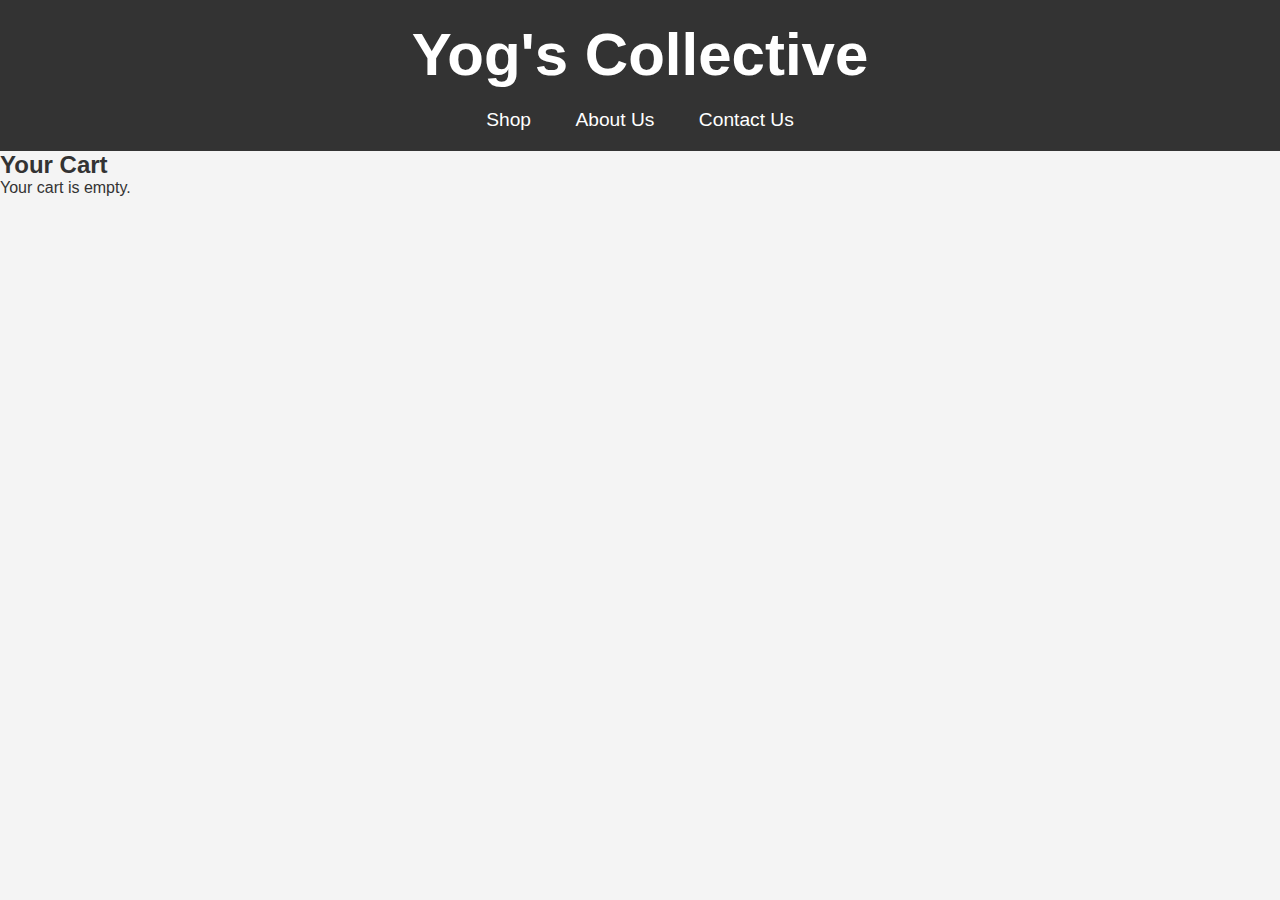
<file: cart.html>
<!DOCTYPE html>
<html lang="en">
<head>
    <meta charset="UTF-8">
    <meta name="viewport" content="width=device-width, initial-scale=1.0">
    <meta http-equiv="X-UA-Compatible" content="ie=edge">
    <title>Your Cart - Yog's Collective</title>
    <link rel="stylesheet" href="styles.css">
</head>
<body>

    <header>
        <div class="logo">
            <h1><a href="#">Yog's Collective</a></h1>
        </div>
        <nav>
            <ul>
                <li><a href="#shop">Shop</a></li>
                <li><a href="#about">About Us</a></li>
                <li><a href="#contact">Contact Us</a></li>
            </ul>
        </nav>
    </header>

    <!-- Cart Section -->
    <section id="cart" class="cart">
        <h2>Your Cart</h2>
        <div id="cart-items"></div>
        <div id="cart-total"></div>
        <a href="checkout.html" id="checkout-btn" class="cta-btn">Proceed to Checkout</a>
    </section>

    <script src="cart.js"></script>
</body>
</html>
</file>
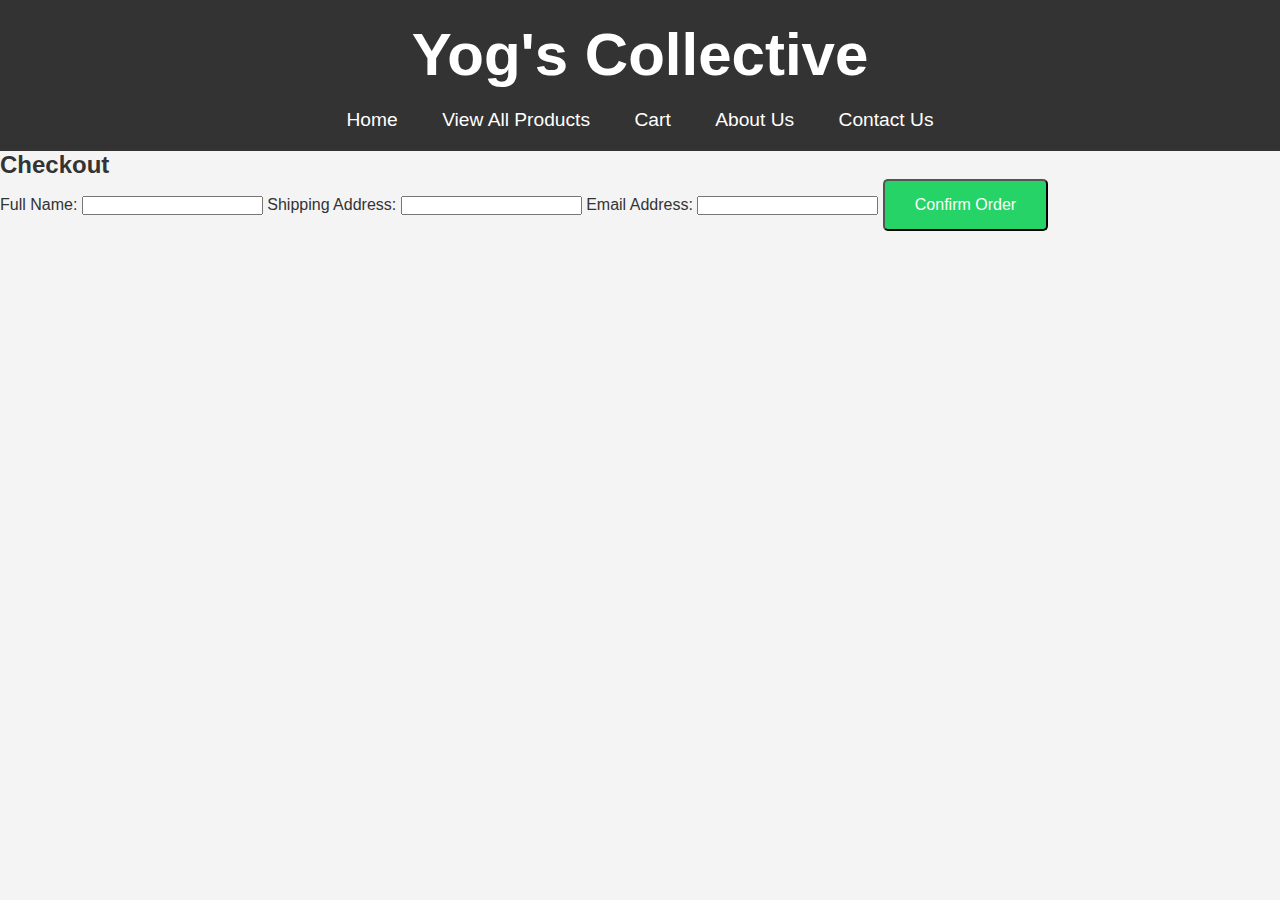
<file: checkout.html>
<!DOCTYPE html>
<html lang="en">
<head>
    <meta charset="UTF-8">
    <meta name="viewport" content="width=device-width, initial-scale=1.0">
    <meta http-equiv="X-UA-Compatible" content="ie=edge">
    <title>Checkout - Yog's Collective</title>
    <link rel="stylesheet" href="styles.css">
</head>
<body>

    <header>
        <div class="logo">
            <h1><a href="#">Yog's Collective</a></h1>
        </div>
        <nav>
            <ul>
                <li><a href="index.html">Home</a></li>
                <li><a href="products.html">View All Products</a></li>
                <li><a href="cart.html">Cart</a></li>
                <li><a href="#about">About Us</a></li>
                <li><a href="#contact">Contact Us</a></li>
            </ul>
        </nav>
    </header>

    <!-- Checkout Section -->
    <section id="checkout" class="checkout">
        <h2>Checkout</h2>

        <form id="checkout-form">
            <label for="name">Full Name:</label>
            <input type="text" id="name" name="name" required>

            <label for="address">Shipping Address:</label>
            <input type="text" id="address" name="address" required>

            <label for="email">Email Address:</label>
            <input type="email" id="email" name="email" required>

            <button type="submit" class="cta-btn">Confirm Order</button>
        </form>

        <div id="checkout-response"></div>

        <!-- WhatsApp Chat Button -->
        <div id="whatsapp-btn-container" style="display:none;">
            <a href="#" id="whatsapp-btn" class="cta-btn" target="_blank">Chat with us on WhatsApp</a>
        </div>
    </section>

    <script src="checkout.js"></script>
</body>
</html>
</file>
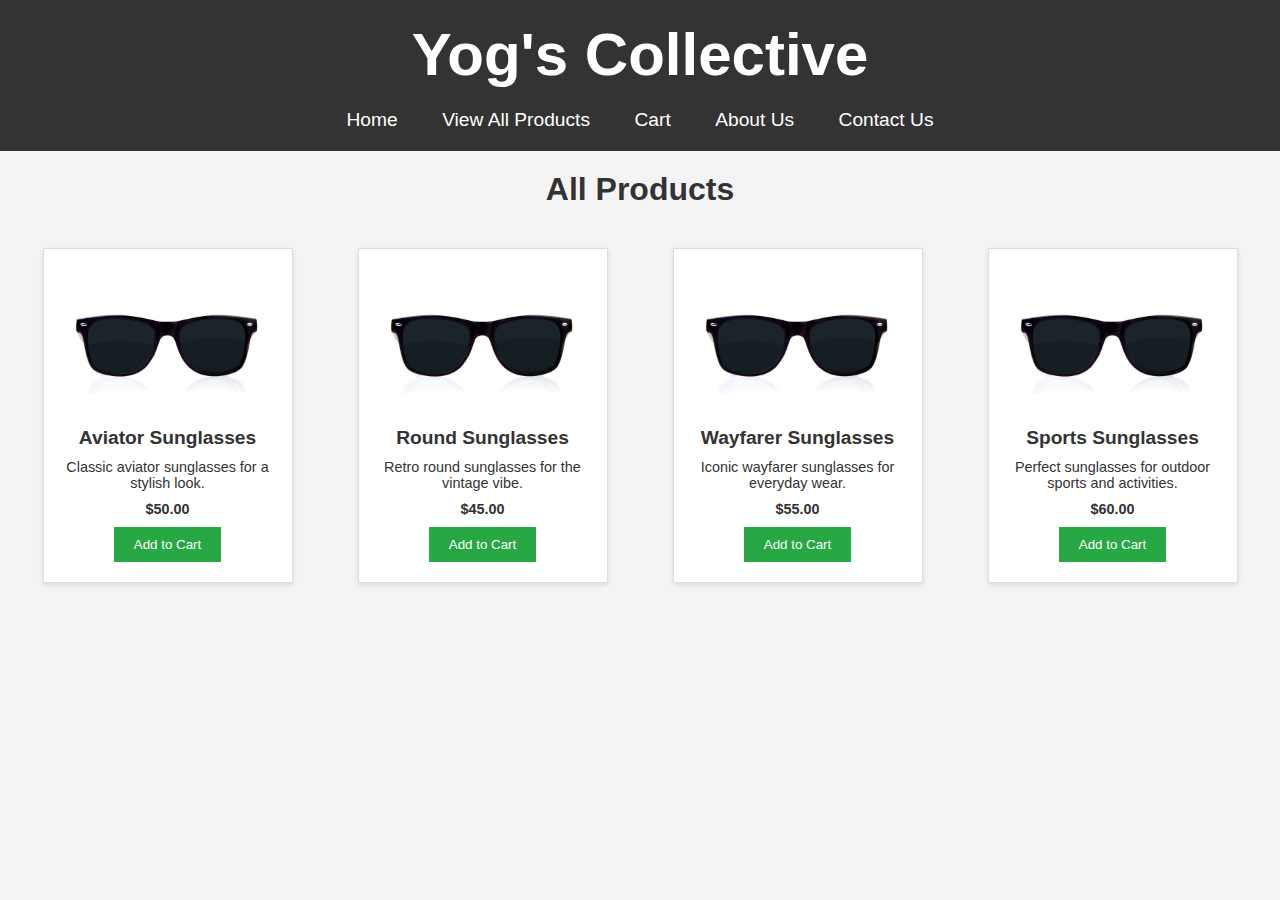
<file: products.html>
<!DOCTYPE html>
<html lang="en">
<head>
    <meta charset="UTF-8">
    <meta name="viewport" content="width=device-width, initial-scale=1.0">
    <meta http-equiv="X-UA-Compatible" content="ie=edge">
    <title>View All Products - Yog's Collective</title>
    <link rel="stylesheet" href="styles.css">
</head>
<body>

    <header>
        <div class="logo">
            <h1><a href="#">Yog's Collective</a></h1>
        </div>
        <nav>
            <ul>
                <li><a href="index.html">Home</a></li>
                <li><a href="products.html">View All Products</a></li>
                <li><a href="cart.html">Cart</a></li>
                <li><a href="#about">About Us</a></li>
                <li><a href="#contact">Contact Us</a></li>
            </ul>
        </nav>
    </header>

    <!-- View All Products Section -->
    <section id="products" class="products">
        <h2>All Products</h2>
        <div id="product-list" class="product-list"></div>
    </section>

    <script src="products.js"></script>
</body>
</html>
</file>
<file: styles.css>
/* Reset and general styles */
* {
    margin: 0;
    padding: 0;
    box-sizing: border-box;
}

body {
    font-family: 'Arial', sans-serif;
    background-color: #f4f4f4;
    color: #333;
}

/* Header */
header {
    background-color: #333;
    color: white;
    padding: 20px 0;
    text-align: center;
}

header .logo a {
    color: #fff;
    text-decoration: none;
    font-size: 1.5em;
}

header .logo h1 {
    margin: 0;
    font-size: 2.5em;
}

nav ul {
    list-style: none;
    padding: 0;
    margin-top: 20px;
}

nav ul li {
    display: inline;
    margin: 0 20px;
}

nav ul li a {
    color: white;
    text-decoration: none;
    font-size: 1.2em;
}

nav ul li a:hover {
    text-decoration: underline;
}

/* Hero Section */
.hero {
    background: url('hero-bg.jpg') no-repeat center center/cover;
    height: 400px;
    color: white;
    text-align: center;
    display: flex;
    justify-content: center;
    align-items: center;
    flex-direction: column;
}

.hero h2 {
    font-size: 3em;
    margin-bottom: 20px;
}

.cta-btn {
    padding: 10px 20px;
    background-color: #ff6347;
    color: white;
    text-decoration: none;
    font-size: 1.2em;
    border-radius: 5px;
}

.cta-btn:hover {
    background-color: #ff4500;
}

/* Products Section */
.products {
    padding: 50px 20px;
    text-align: center;
}

.products h2 {
    margin-bottom: 40px;
    font-size: 2em;
}

.product-grid {
    display: flex;
    justify-content: space-around;
    gap: 20px;
}

.product {
    background-color: white;
    border: 1px solid #ddd;
    border-radius: 10px;
    padding: 20px;
    width: 30%;
    text-align: center;
}

.product img {
    max-width: 100%;
    border-radius: 10px;
    margin-bottom: 20px;
}

.product h3 {
    margin: 10px 0;
    font-size: 1.5em;
}

.product p {
    font-size: 1.2em;
    margin-bottom: 20px;
}

.product .btn {
    padding: 10px 20px;
    background-color: #333;
    color: white;
    text-decoration: none;
    border-radius: 5px;
}

.product .btn:hover {
    background-color: #555;
}

/* About Us Section */
.about {
    padding: 50px 20px;
    background-color: #fff;
    text-align: center;
}

.about h2 {
    font-size: 2em;
    margin-bottom: 20px;
}

.about p {
    font-size: 1.2em;
    margin-top: 20px;
}

/* Contact Section */
.contact {
    padding: 50px 20px;
    background-color: #fff;
    text-align: center;
}

#contact form {
    max-width: 600px;
    margin: 0 auto;
    display: flex;
    flex-direction: column;
}

#contact label {
    margin-bottom: 10px;
    font-size: 1.2em;
}

#contact input, #contact textarea {
    margin-bottom: 20px;
    padding: 10px;
    border: 1px solid #ddd;
    border-radius: 5px;
}

#contact button {
    padding: 15px;
    background-color: #ff6347;
    color: white;
    border: none;
    font-size: 1.2em;
    border-radius: 5px;
    cursor: pointer;
}

#contact button:hover {
    background-color: #ff4500;
}

/* Footer */
footer {
    background-color: #333;
    color: white;
    text-align: center;
    padding: 20px;
}

footer .social-links {
    list-style: none;
    padding: 0;
}

footer .social-links li {
    display: inline;
    margin: 0 10px;
}

footer .social-links li a {
    color: white;
    text-decoration: none;
    font-size: 1.5em;
}

#products {
    padding: 20px;
    text-align: center;
}

.product-list {
    display: flex;
    flex-wrap: wrap;
    justify-content: space-around;
    gap: 20px;
}

.product-card {
    background-color: #fff;
    border: 1px solid #ddd;
    padding: 20px;
    width: 250px;
    box-shadow: 0 2px 5px rgba(0, 0, 0, 0.1);
    text-align: center;
}

.product-card img {
    max-width: 100%;
    height: auto;
    margin-bottom: 15px;
}

.product-card h3 {
    font-size: 1.2em;
    margin-bottom: 10px;
}

.product-card p {
    font-size: 0.9em;
    margin-bottom: 10px;
}

.price {
    font-size: 1.2em;
    font-weight: bold;
    color: #333;
}

.add-to-cart {
    background-color: #28a745;
    color: #fff;
    padding: 10px 20px;
    border: none;
    cursor: pointer;
}

.add-to-cart:hover {
    background-color: #218838;
}

#whatsapp-btn-container {
    margin-top: 20px;
}

#whatsapp-btn {
    background-color: #25D366;  /* WhatsApp green color */
    color: white;
    padding: 12px 25px;
    text-decoration: none;
    border-radius: 5px;
    font-size: 16px;
    display: inline-block;
    transition: background-color 0.3s;
}

#whatsapp-btn:hover {
    background-color: #128C7E; /* Darker green for hover effect */
}

/* Contact Us Page Styles */
#contact {
    text-align: center;
    margin: 40px auto;
    padding: 20px;
}

.whatsapp-container {
    margin-top: 20px;
}

.cta-btn {
    background-color: #25D366; /* WhatsApp Green */
    color: white;
    padding: 15px 30px;
    font-size: 16px;
    border-radius: 5px;
    text-decoration: none;
    display: inline-flex;
    align-items: center;
    transition: background-color 0.3s ease;
}

.cta-btn:hover {
    background-color: #128C7E;
}

.whatsapp-icon {
    width: 25px;
    height: 25px;
    margin-right: 10px;
}

.contact-info {
    margin-top: 30px;
    font-size: 18px;
}

.contact-info a {
    color: #3498db;
    text-decoration: none;
}

.contact-info a:hover {
    text-decoration: underline;
}
</file>
